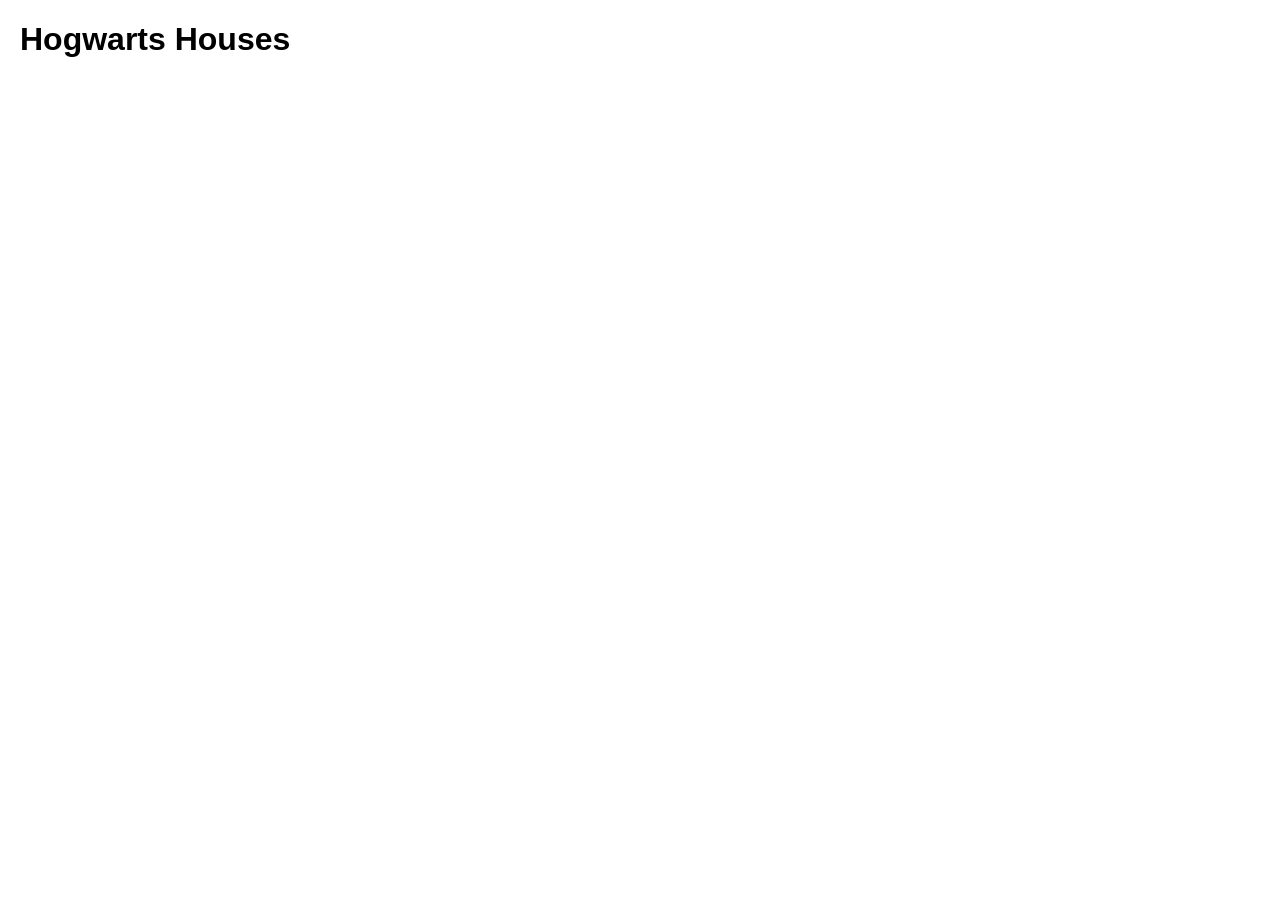
<file: index.html>
<!DOCTYPE html>
<html lang="en">
<head>
  <meta charset="UTF-8">
  <title>Hogwarts Houses</title>
  <link rel="stylesheet" href="styles.css">
  <!-- Amplitude  -->
  <script src="https://cdn.amplitude.com/libs/analytics-browser-2.11.0-min.js.gz"></script>
  <script>
    window.amplitude.init("f21281b880114873891fe5334b18174f");
  </script>

</head>
<body>

  <h1>Hogwarts Houses</h1>
  <div id="houses-container"></div>

  <script src="app.js"></script>
</body>
</html>
</file>
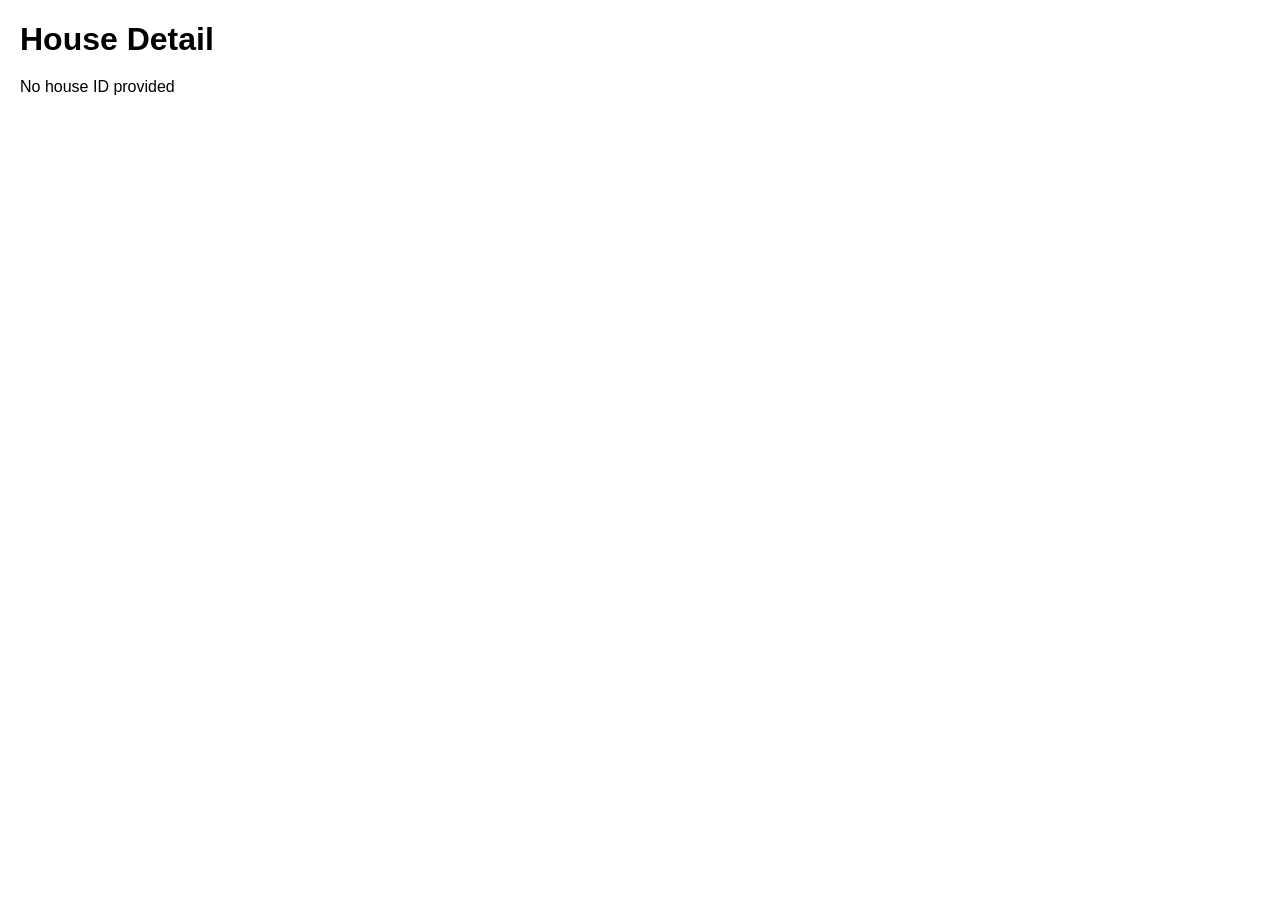
<file: house.html>
<!DOCTYPE html>
<html lang="en">
<head>
  <meta charset="UTF-8">
  <title>House Detail</title>
  <link rel="stylesheet" href="styles.css">
  <script src="https://cdn.amplitude.com/libs/analytics-browser-2.11.0-min.js.gz"></script>
  <script>
  window.amplitude.init("f21281b880114873891fe5334b18174f");
  </script>
</head>
<body>

  <h1>House Detail</h1>
  <div id="house-detail"></div>

  <script src="house.js"></script>
</body>
</html>
</file>
<file: styles.css>
body {
  font-family: Arial, sans-serif;
  margin: 20px;
}

h1 {
  margin-bottom: 20px;
}

.card {
  border: 1px solid #ccc;
  padding: 15px;
  margin-bottom: 10px;
  border-radius: 8px;
}

button {
  margin-top: 10px;
  padding: 8px 12px;
  cursor: pointer;
}
</file>
